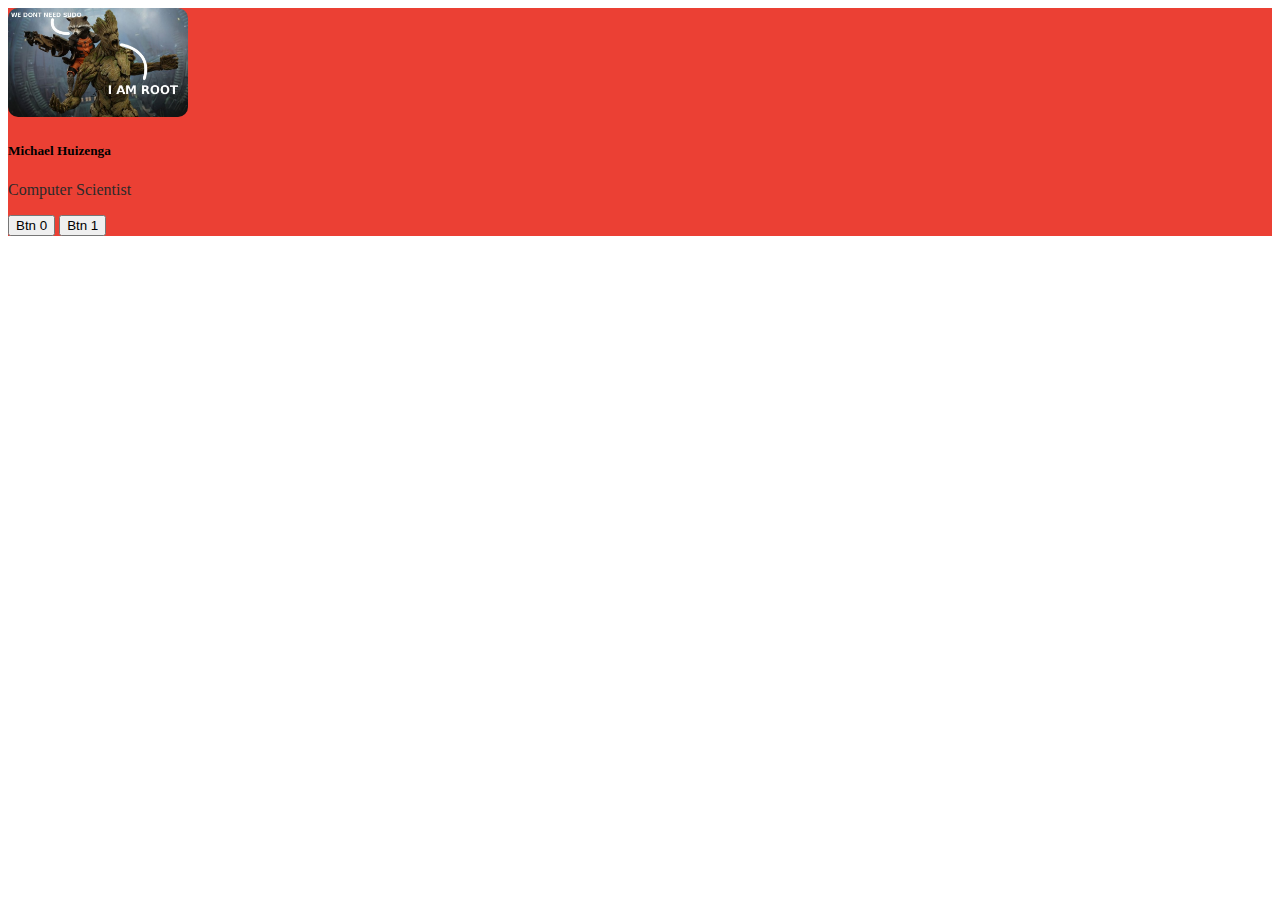
<file: index.html>
<!Doctype html>
<html lang="en">
	<head>
		<meta charset="utf-8">
		<meta name="viewport" content="width=device-width, initial-scale=1, shrink-to-fit=no">
		<meta name="description" content="Michael Huizenga's Profile Page">
		<meta name="author" content="Michael Huizenga">
		<title>Michael's Profile</title>
		<link rel="icon" href="images/favicon.jpg">

		<!-- Bootstrap Core -->
		<link href="https://cdn.jsdelivr.net/npm/bootstrap@5.1.3/dist/css/bootstrap.min.css" rel="stylesheet" integrity="sha384-1BmE4kWBq78iYhFldvKuhfTAU6auU8tT94WrHftjDbrCEXSU1oBoqyl2QvZ6jIW3" crossorigin="anonymous">
	</head>
	<body>
		<section class="vh-100" style="background-color: #eb4034;">
			<div class="container py-5 h-100">
				<div class="row d-flex justify-content-center align-items-center h-100">
					<div class="col col-md-9 col-lg-7 col-xl-5">
						<div class="card" style="border-radius: 15px;">
							<div class="card-body p-4">
								<div class="d-flex text-black">
									<div class="flex-shrink-0">
										<img src="images/profile.jpg"
										     alt="Profile image" class="img-fluid"
														     style="width: 180px; border-radius: 10px;">
									</div>
									<div class="flex-grow-1 ms-3">
										<h5 class="mb-1">Michael Huizenga</h5>
										<p class="mb-2 pb-1" style="color: #2b2a2a;">Computer Scientist</p>
										<div class="d-flex pt-1">
											<button type="button" class="btn btn-outline-primary me-1 flex-grow-1">Btn 0</button>
											<button type="button" class="btn btn-primary flex-grow-1">Btn 1</button>
										</div>
									</div>
								</div>
							</div>
						</div>
					</div>
				</div>
			</div>
		</section>
	</body>
</html>
</file>
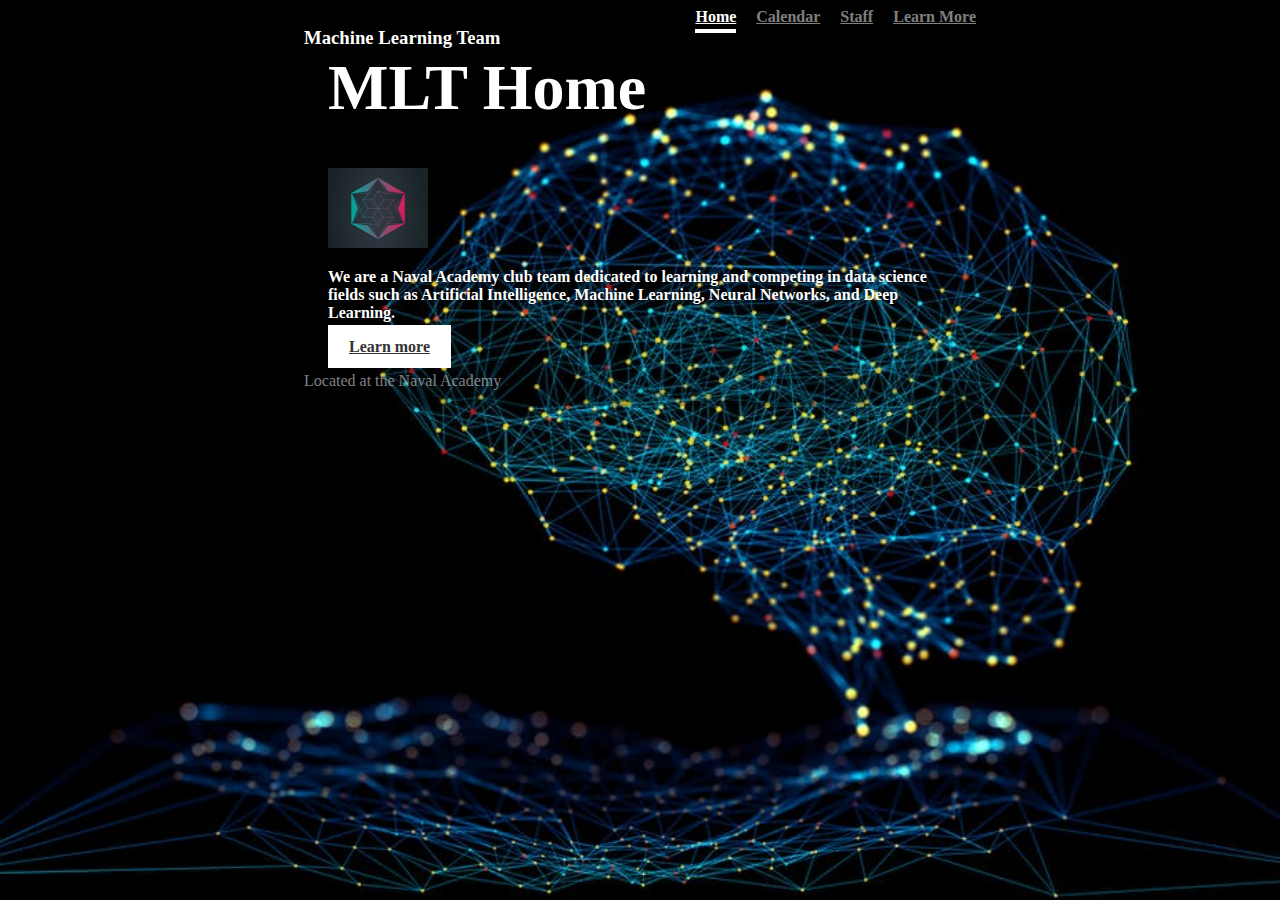
<file: MLT/index.html>
<!Doctype html>
<html lang="en">
	<head>
		<meta charset="utf-8">
		<meta name="viewport" content="width=device-width, initial-scale=1, shrink-to-fit=no">
		<meta name="description" content="Machine Learning Team Homepage">
		<meta name="author" content="Michael Huizenga">
		<title>MLT</title>
		<link rel="icon" href="images/faviconStar.jpg">

		<!-- Bootstrap Core -->
		<link href="https://cdn.jsdelivr.net/npm/bootstrap@5.1.3/dist/css/bootstrap.min.css" rel="stylesheet" integrity="sha384-1BmE4kWBq78iYhFldvKuhfTAU6auU8tT94WrHftjDbrCEXSU1oBoqyl2QvZ6jIW3" crossorigin="anonymous">
		<link href="cover.css" rel="stylesheet">
	</head>

	<body class="text-center bg-image" style="background-image: url('images/NueralCover.jpg');background-size:cover;background-repeat:no-repeat;">

		<div class="cover-container d-flex h-100 p-3 mx-auto flex-column">
			<header class="masthead mb-auto">
				<div class="inner">
					<h3 class="masthead-brand" style="text-align:left;">Machine Learning Team</h3>
					<nav class="nav nav-masthead justify-content-center">
						<a class="nav-link active" href="#">Home</a>
						<a class="nav-link" href="calendar.html">Calendar</a>
						<a class="nav-link" href="staff.html">Staff</a>
						<a class="nav-link dropdown-toggle" id="navbarDropdown" href="learn.html">Learn More</a>
					</nav>
				</div>
			</header>

			<main role="main" class="inner cover">
				<h1 class="cover-heading" style="font-weight: bolder;font-size:4em;">MLT Home</h1>
				<img class="mb-4" src="images/faviconStar.jpg" alt="" width="100" height="80">
				<p id="summary" class="lead">We are a Naval Academy club team dedicated to learning and competing in data science fields such as Artificial Intelligence, Machine Learning, Neural Networks, and Deep Learning.</p>
				<p class="lead">
				<a href="learn.html" class="btn btn-lg btn-secondary">Learn more</a>
				</p>
			</main>

			<footer class="mastfoot mt-auto fixed-bottom">
				<div class="inner">
					<p>Located at the Naval Academy</p>
				</div>
			</footer>
		</div>
	</body>
</html>
</file>
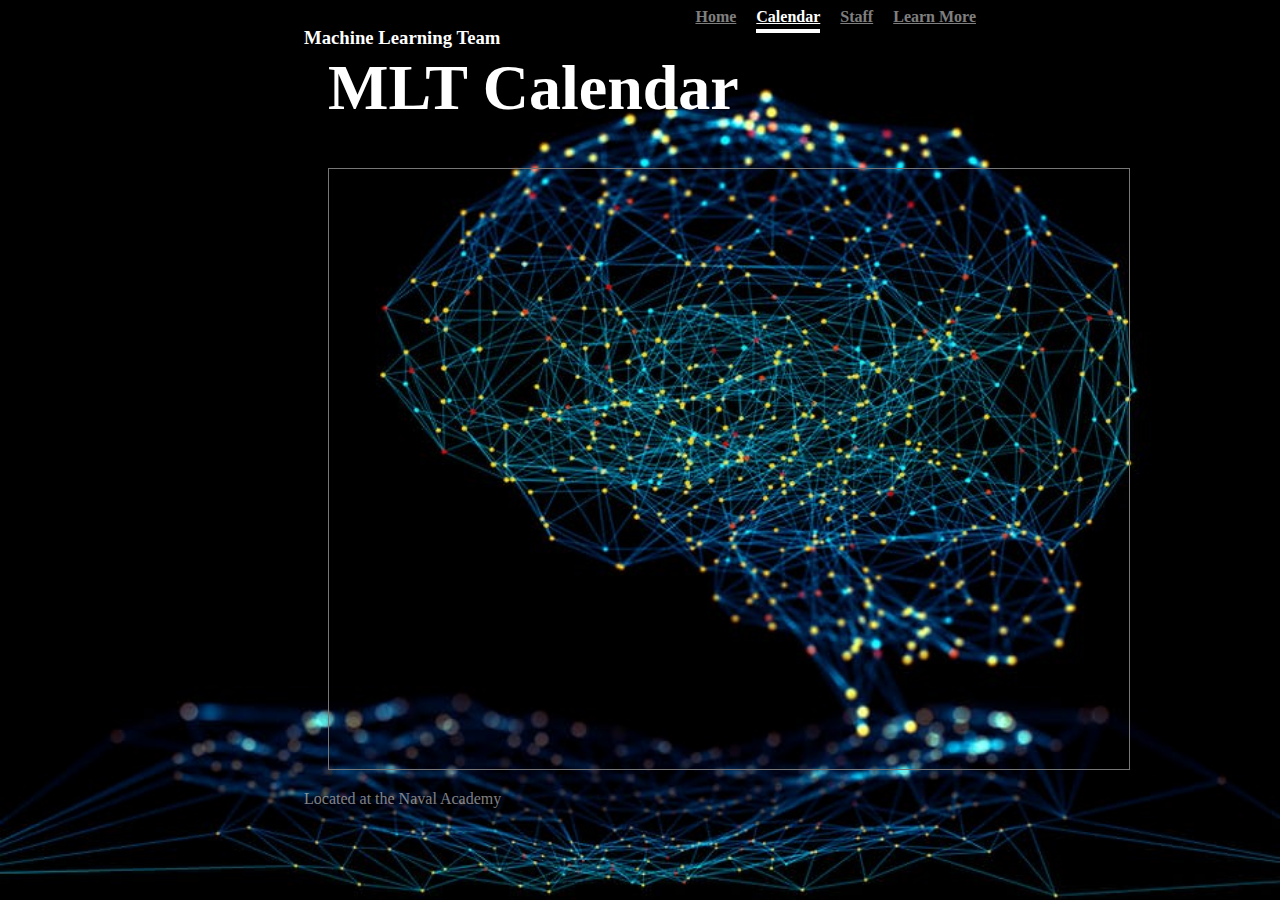
<file: MLT/calendar.html>
<!doctype html>
<html lang="en">
	<head>
		<meta charset="utf-8">
		<meta name="viewport" content="width=device-width, initial-scale=1, shrink-to-fit=no">
		<meta name="description" content="Machine Learning Team Homepage">
		<meta name="author" content="Michael Huizenga">
		<title>MLT</title>
		<link rel="icon" href="images/faviconStar.jpg">

		<!-- Bootstrap Core -->
		<link href="https://cdn.jsdelivr.net/npm/bootstrap@5.1.3/dist/css/bootstrap.min.css" rel="stylesheet" integrity="sha384-1BmE4kWBq78iYhFldvKuhfTAU6auU8tT94WrHftjDbrCEXSU1oBoqyl2QvZ6jIW3" crossorigin="anonymous">
		<link href="cover.css" rel="stylesheet">
	</head>

	<body class="text-center" style="background-image: url('images/NueralCover.jpg');background-size:cover;background-repeat:no-repeat;background-attachment:fixed;">

		<div class="cover-container d-flex h-100 p-3 mx-auto flex-column">
			<header class="masthead mb-auto">
				<div class="inner">
					<h3 class="masthead-brand">Machine Learning Team</h3>
					<nav class="nav nav-masthead justify-content-center">
						<a class="nav-link" href="index.html">Home</a>
						<a class="nav-link active" href="calendar.html">Calendar</a>
						<a class="nav-link" href="staff.html">Staff</a>
						<a class="nav-link" href="learn.html">Learn More</a>
					</nav>
				</div>
			</header>

			<main role="main" class="inner cover">
				<h1 class="cover-heading" style="font-weight: bolder;font-size:4em;">MLT Calendar</h1>
				<div class="embed-responsive embed-responsive-16by9 d-flex justify-content-center">
					<iframe src="https://calendar.google.com/calendar/embed?height=600&wkst=1&bgcolor=%23ffffff&ctz=America%2FNew_York&src=Y19na2EzNjdmc281MzIzZWZwOW11dGhiYTJta0Bncm91cC5jYWxlbmRhci5nb29nbGUuY29t&color=%23C0CA33" style="border:solid 1px #777" width="800" height="600" frameborder="0" scrolling="no"></iframe>
				</div>
			</main>

			<footer class="mastfoot mt-auto">
				<div class="inner">
					<p>Located at the Naval Academy</p>
				</div>
			</footer>
		</div>
	</body>
</html>
</file>
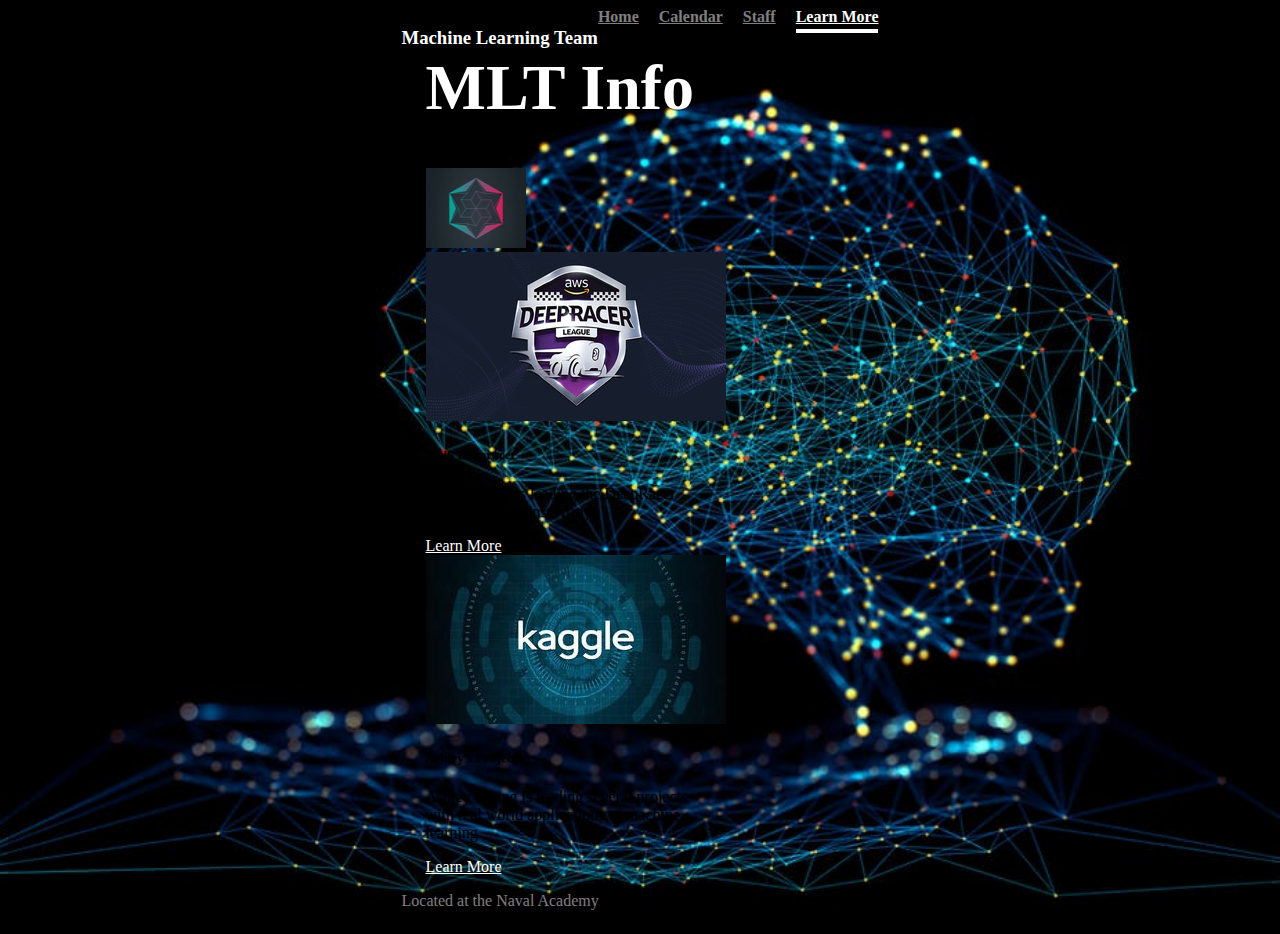
<file: MLT/learn.html>
<!Doctype html>
<html lang="en">
	<head>
		<meta charset="utf-8">
		<meta name="viewport" content="width=device-width, initial-scale=1, shrink-to-fit=no">
		<meta name="description" content="Machine Learning Team Homepage">
		<meta name="author" content="Michael Huizenga">
		<title>MLT</title>
		<link rel="icon" href="images/faviconStar.jpg">

		<!-- Bootstrap Core -->
		<link href="https://cdn.jsdelivr.net/npm/bootstrap@5.1.3/dist/css/bootstrap.min.css" rel="stylesheet" integrity="sha384-1BmE4kWBq78iYhFldvKuhfTAU6auU8tT94WrHftjDbrCEXSU1oBoqyl2QvZ6jIW3" crossorigin="anonymous">
		<link href="cover.css" rel="stylesheet">
	</head>

	<body class="text-center bg-image" style="background-image: url('images/NueralCover.jpg');background-size:cover;background-repeat:no-repeat;background-attachment:fixed;">

		<div class="cover-container d-flex h-100 p-3 mx-auto flex-column">
			<header class="masthead mb-auto">
				<div class="inner">
					<h3 class="masthead-brand">Machine Learning Team</h3>
					<nav class="nav nav-masthead justify-content-center">
						<a class="nav-link" href="index.html">Home</a>
						<a class="nav-link" href="calendar.html">Calendar</a>
						<a class="nav-link" href="staff.html">Staff</a>
						<a class="nav-link active" href="learn.html">Learn More</a>
					</nav>
				</div>
			</header>

			<main role="main" class="inner cover">
				<h1 class="cover-heading" style="font-weight: bolder;font-size:4em;">MLT Info</h1>
				<img class="mb-4" src="images/faviconStar.jpg" alt="" width="100" height="80">
				<div class="row">
					<div class="col-sm-6">
						<div class="card" style="width: 18rem;">
							<img src="images/DeepRacer.jpg" class="card-img-top" alt="...">
							<div class="card-body">
								<h5 class="card-title" style="color:black;">AWS Deepracer</h5>
								<p class="card-text" style="color: black;">Sam Chanow is leading the DeepRacer competition against Army.</p>
								<a href="#" class="btn btn-primary">Learn More</a>
							</div>
						</div>
					</div>
					<div class="col-sm-6">
						<div class="card" style="width: 18rem;">
							<img src="images/kaggle.jpg" class="card-img-top" alt="..." >
							<div class="card-body">
								<h5 class="card-title" style="color:black;">Ashley's Projects</h5>
								<p class="card-text" style="color: black;">Ashley Chung is leading several projects with real world applications of machine learning</p>
								<a href="#" class="btn btn-primary">Learn More</a>
							</div>
						</div>
					</div>
				</div>
			</main>

			<footer class="mastfoot mt-auto">
				<div class="inner">
					<p>Located at the Naval Academy</p>
				</div>
			</footer>
		</div>
	</body>
</html>
</file>
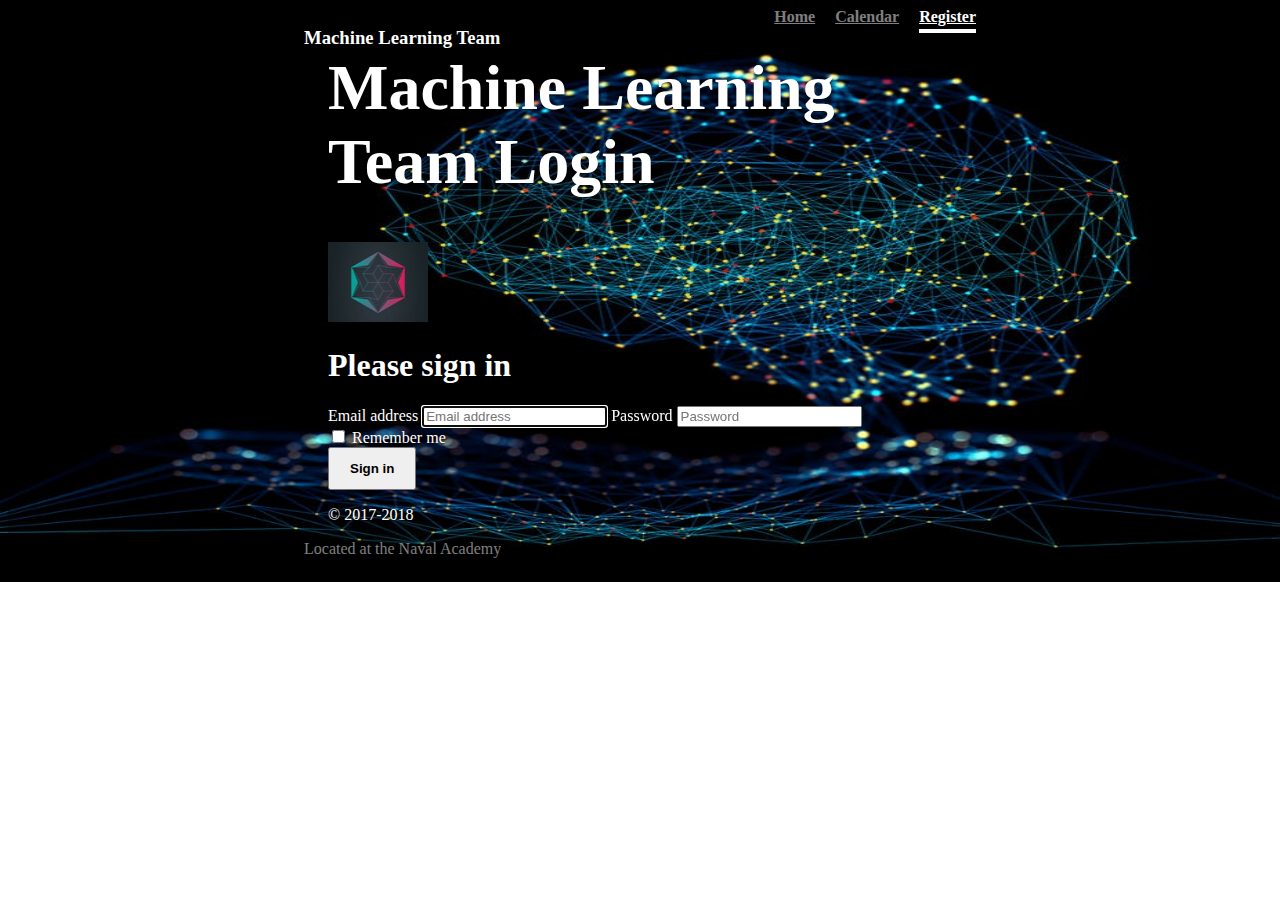
<file: MLT/registration.html>
<!Doctype html>
<html lang="en">
	<head>
		<meta charset="utf-8">
		<meta name="viewport" content="width=device-width, initial-scale=1, shrink-to-fit=no">
		<meta name="description" content="Machine Learning Team Homepage">
		<meta name="author" content="Michael Huizenga">
		<title>MLT</title>
		<link rel="icon" href="images/faviconStar.jpg">

		<!-- Bootstrap Core -->
		<link href="https://cdn.jsdelivr.net/npm/bootstrap@5.1.3/dist/css/bootstrap.min.css" rel="stylesheet" integrity="sha384-1BmE4kWBq78iYhFldvKuhfTAU6auU8tT94WrHftjDbrCEXSU1oBoqyl2QvZ6jIW3" crossorigin="anonymous">
		<link href="cover.css" rel="stylesheet">
	</head>

	<body class="text-center bg-image" style="background-image: url('images/NueralCover.jpg');background-size:100% 100%;background-repeat:no-repeat;">

		<div class="cover-container d-flex h-100 p-3 mx-auto flex-column">
			<header class="masthead mb-auto">
				<div class="inner">
					<h3 class="masthead-brand">Machine Learning Team</h3>
					<nav class="nav nav-masthead justify-content-center">
						<a class="nav-link" href="index.html">Home</a>
						<a class="nav-link" href="calendar.html">Calendar</a>
						<a class="nav-link active" href="#">Register</a>
					</nav>
				</div>
			</header>

			<main role="main" class="inner cover ">
				<h1 class="cover-heading" style="font-weight: bolder;font-size:4em;">Machine Learning Team Login</h1>
				
				<form class="form-signin">
					<img class="mb-4" src="images/faviconStar.jpg" alt="" width="100" height="80">
					<h1 class="h3 mb-3 font-weight-normal">Please sign in</h1>
					<label for="inputEmail" class="sr-only">Email address</label>
					<input type="email" id="inputEmail" class="form-control" placeholder="Email address" required autofocus>
					<label for="inputPassword" class="sr-only">Password</label>
					<input type="password" id="inputPassword" class="form-control" placeholder="Password" required>
					<div class="checkbox mb-3">
						<label>
							<input type="checkbox" value="remember-me"> Remember me
						</label>
					</div>
					<button class="btn btn-lg btn-primary btn-block" type="submit">Sign in</button>
					<p class="mt-5 mb-3 text-muted">&copy; 2017-2018</p>
				</form>
				
			</main>

			<footer class="mastfoot mt-auto">
				<div class="inner">
					<p>Located at the Naval Academy</p>
				</div>
			</footer>
		</div>
	</body>
</html>
</file>
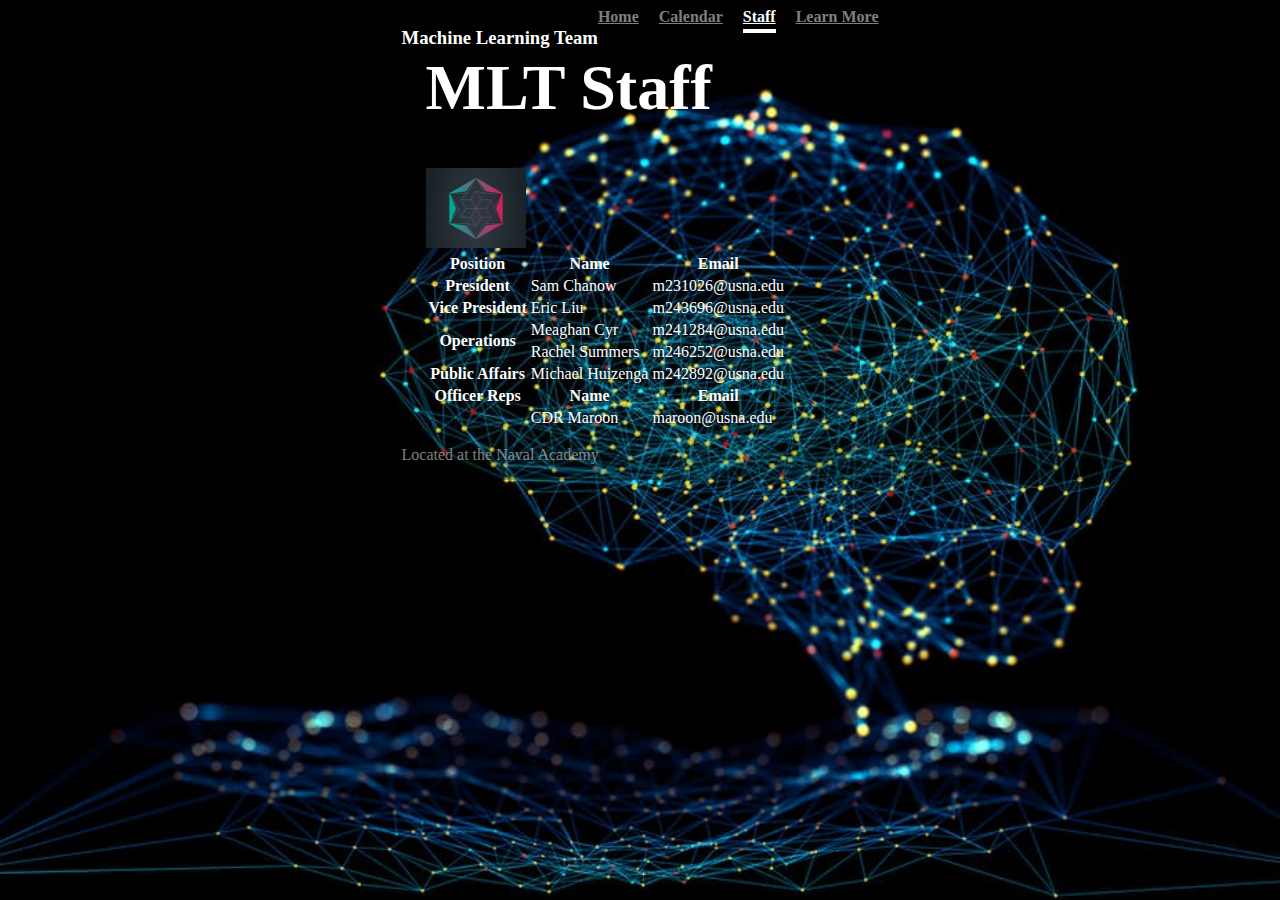
<file: MLT/staff.html>
<!Doctype html>
<html lang="en">
	<head>
		<meta charset="utf-8">
		<meta name="viewport" content="width=device-width, initial-scale=1, shrink-to-fit=no">
		<meta name="description" content="Machine Learning Team Homepage">
		<meta name="author" content="Michael Huizenga">
		<title>MLT</title>
		<link rel="icon" href="images/faviconStar.jpg">

		<!-- Bootstrap Core -->
		<link href="https://cdn.jsdelivr.net/npm/bootstrap@5.1.3/dist/css/bootstrap.min.css" rel="stylesheet" integrity="sha384-1BmE4kWBq78iYhFldvKuhfTAU6auU8tT94WrHftjDbrCEXSU1oBoqyl2QvZ6jIW3" crossorigin="anonymous">
		<link href="cover.css" rel="stylesheet">
	</head>

	<body class="text-center bg-image" style="background-image: url('images/NueralCover.jpg');background-size:cover;background-repeat:no-repeat;background-attachment:fixed;">

		<div class="cover-container d-flex h-100 p-3 mx-auto flex-column">
			<header class="masthead mb-auto">
				<div class="inner">
					<h3 class="masthead-brand text-left">Machine Learning Team</h3>
					<nav class="nav nav-masthead justify-content-center">
						<a class="nav-link" href="index.html">Home</a>
						<a class="nav-link" href="calendar.html">Calendar</a>
						<a class="nav-link active" href="staff.html">Staff</a>
						<a class="nav-link" href="learn.html">Learn More</a>
					</nav>
				</div>
			</header>

			<main role="main" class="inner cover">
				<h1 class="cover-heading" style="font-weight: bolder;font-size:4em;">MLT Staff</h1>
				<img class="mb-4" src="images/faviconStar.jpg" alt="" width="100" height="80">
				<table class="table bg-light">
					<thead>
						<tr>
							<th scope="col">Position</th>
							<th scope="col">Name</th>
							<th scope="col">Email</th>
						</tr>
					</thead>
					<tbody>
						<tr>
							<th scope="row">President</th>
							<td>Sam Chanow</td>
							<td>m231026@usna.edu</td>
						</tr>
						<tr>
							<th scope="row">Vice President</th>
							<td>Eric Liu</td>
							<td>m243696@usna.edu</td>
						</tr>
						<tr>
							<th scope="row" rowspan="2" style="vertical-align: middle;">Operations</th>
							<td>Meaghan Cyr</td>
							<td>m241284@usna.edu</td>
						</tr>
						<tr>
							<td>Rachel Summers</td>
							<td>m246252@usna.edu</td>
						</tr>
						<tr>
							<th scope="row">Public Affairs</th>
							<td>Michael Huizenga</td>
							<td>m242892@usna.edu</td>
						</tr>
					</tbody>
					<thead>
						<tr>
							<th scope="col">Officer Reps</th>
							<th scope="col">Name</th>
							<th scope="col">Email</th>
						</tr>
					</thead>
					<tbody>
						<tr>
							<th scope="row"></th>
							<td>CDR Maroon</td>
							<td>maroon@usna.edu</td>
						</tr>
					</tbody>
				</table>
			</main>

			<footer class="mastfoot mt-auto">
				<div class="inner">
					<p>Located at the Naval Academy</p>
				</div>
			</footer>
		</div>
	</body>
</html>
</file>
<file: MLT/cover.css>
/*
 * Globals
 */

/* Links */
a,
a:focus,
a:hover {
  color: #fff;
}

/* Custom default button */
.btn-secondary,
.btn-secondary:hover,
.btn-secondary:focus {
  color: #333;
  text-shadow: none; /* Prevent inheritance from `body` */
  background-color: #fff;
  border: .05rem solid #fff;
}


/*
 * Base structure
 */
/*
html,
body {
  height: 100%;
  background-color: #333;
}*/

body {
  display: -ms-flexbox;
  display: -webkit-box;
  display: flex;
  -ms-flex-pack: center;
  -webkit-box-pack: center;
  justify-content: center;
  color: #fff;
  text-shadow: 0 .05rem .1rem rgba(0, 0, 0, .5);
  box-shadow: inset 0 0 5rem rgba(0, 0, 0, .5);
}

.cover-container {
  max-width: 42em;
}

#summary {
	font-weight: bold !important;
}

/*
 * Header
 */
.masthead {
  margin-bottom: 2rem;
}

.masthead-brand {
  margin-bottom: 0;
  text-align: left;
}

.nav-masthead .nav-link {
  padding: .25rem 0;
  font-weight: 700;
  color: rgba(255, 255, 255, .5);
  background-color: transparent;
  border-bottom: .25rem solid transparent;
}

.nav-masthead .nav-link:hover,
.nav-masthead .nav-link:focus {
  border-bottom-color: rgba(255, 255, 255, .25);
}

.nav-masthead .nav-link + .nav-link {
  margin-left: 1rem;
}

.nav-masthead .active {
  color: #fff;
  border-bottom-color: #fff;
}

@media (min-width: 48em) {
  .masthead-brand {
    float: left;
  }
  .nav-masthead {
    float: right;
  }
}


/*
 * Cover
 */
.cover {
  padding: 0 1.5rem;
}
.cover .btn-lg {
  padding: .75rem 1.25rem;
  font-weight: 700;
}


/*
 * Footer
 */
.mastfoot {
  color: rgba(255, 255, 255, .5);
}
</file>
